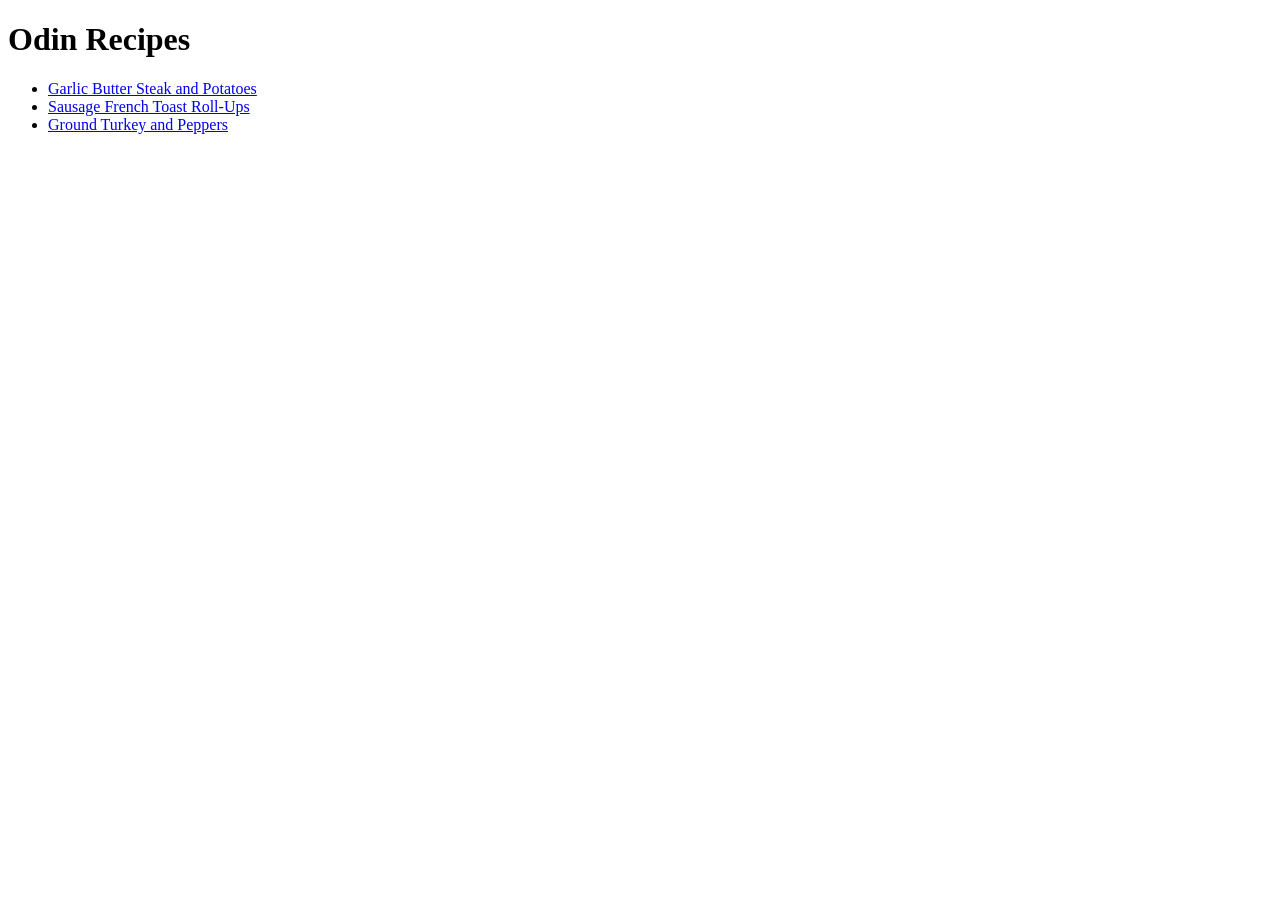
<file: index.html>
<!DOCTYPE html>
<html>
    <head>
        <meta charset="UTC-8">
        <title>Odin Recipes</title>
    </head>
    <body>
        <h1>Odin Recipes</h1>
        <ul>
            <li><a href="./recipes/steak-potatoes.html">Garlic Butter Steak and Potatoes</a></li>
            <li><a href="./recipes/sausage-roll.html">Sausage French Toast Roll-Ups</a></li>
            <li><a href="./recipes/turkey-peppers.html">Ground Turkey and Peppers</a></li>
        </ul>
    </body>
</html>
</file>
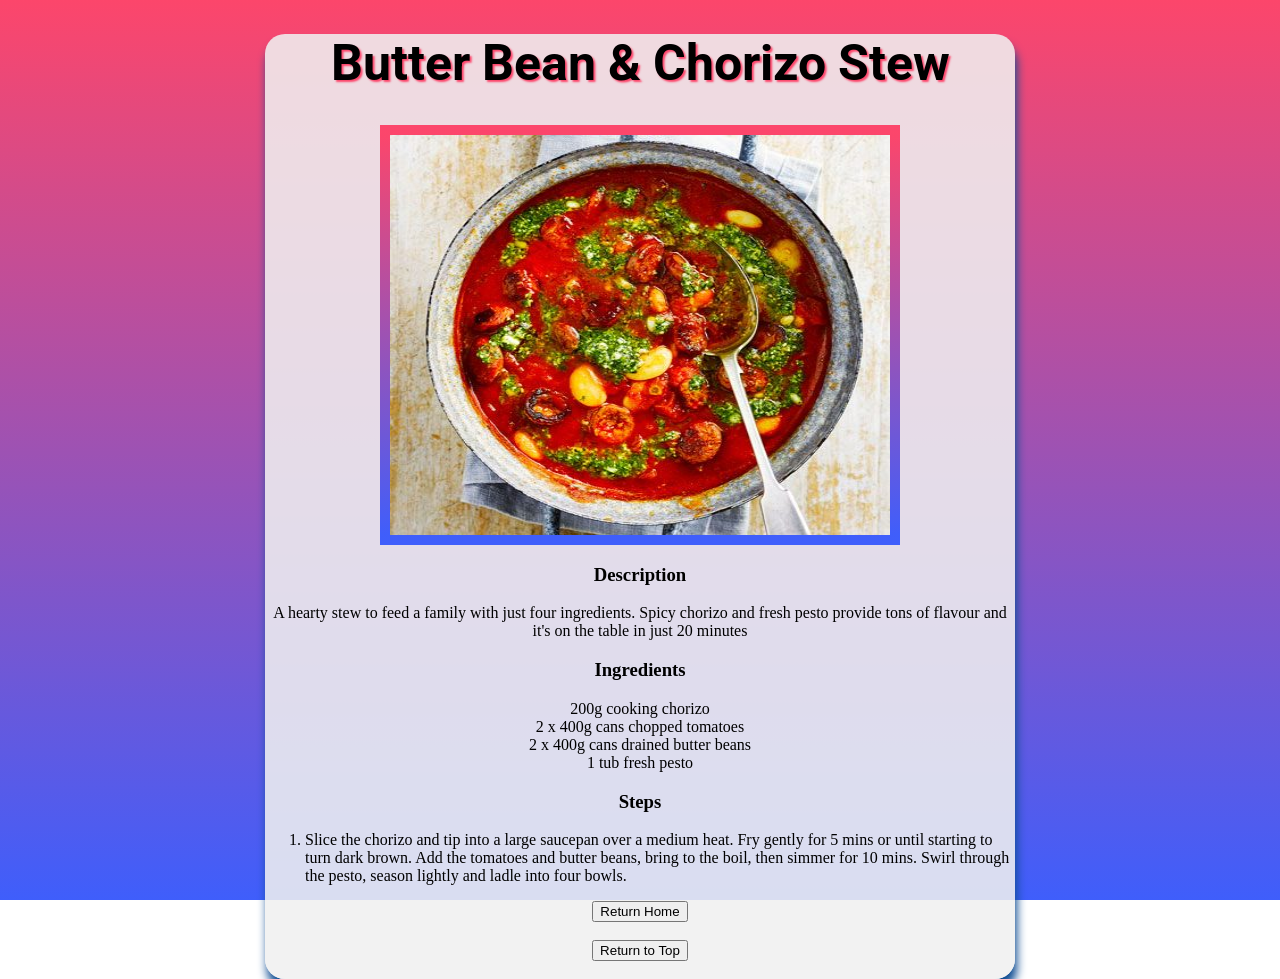
<file: recipes/butterBeanChorizoStew.html>
<!DOCTYPE html>
<html id="shortPage">
    <head>
        <title>Butter Bean & Chorizo Stew</title>
        <meta charset="UTF-8">
        <link rel="stylesheet" href="../style.css" />
    </head>
    <body>
        <a id="top"></a>
        <h1>Butter Bean & Chorizo Stew</h1>
        <img src="../images/butterBeanChorizoStew.jpg" alt="Butter Bean & Chorizo Stew in one pot" width="500" height="400">
        <h3>Description</h3>
        <p>A hearty stew to feed a family with just four ingredients. Spicy chorizo and fresh pesto provide tons of flavour and it's on the table in just 20 minutes</p>
        <h3>Ingredients</h3>
        <ul>
            <li>200g cooking chorizo</li>
            <li>2 x 400g cans chopped tomatoes</li>
            <li>2 x 400g cans drained butter beans</li>
            <li>1 tub fresh pesto</li>   
        </ul>
        <h3>Steps</h3>
        <ol>
            <li>Slice the chorizo and tip into a large saucepan over a medium heat. Fry gently for 5 mins or until starting to turn dark brown. Add the tomatoes and butter beans, bring to the boil, then simmer for 10 mins. Swirl through the pesto, season lightly and ladle into four bowls.</li>
        </ol>
        <button><a href="../index.html">Return Home</a></button>
        <br>
        <button><a href="#top">Return to Top</a></button>
        <br>
    </body>
</html>
</file>
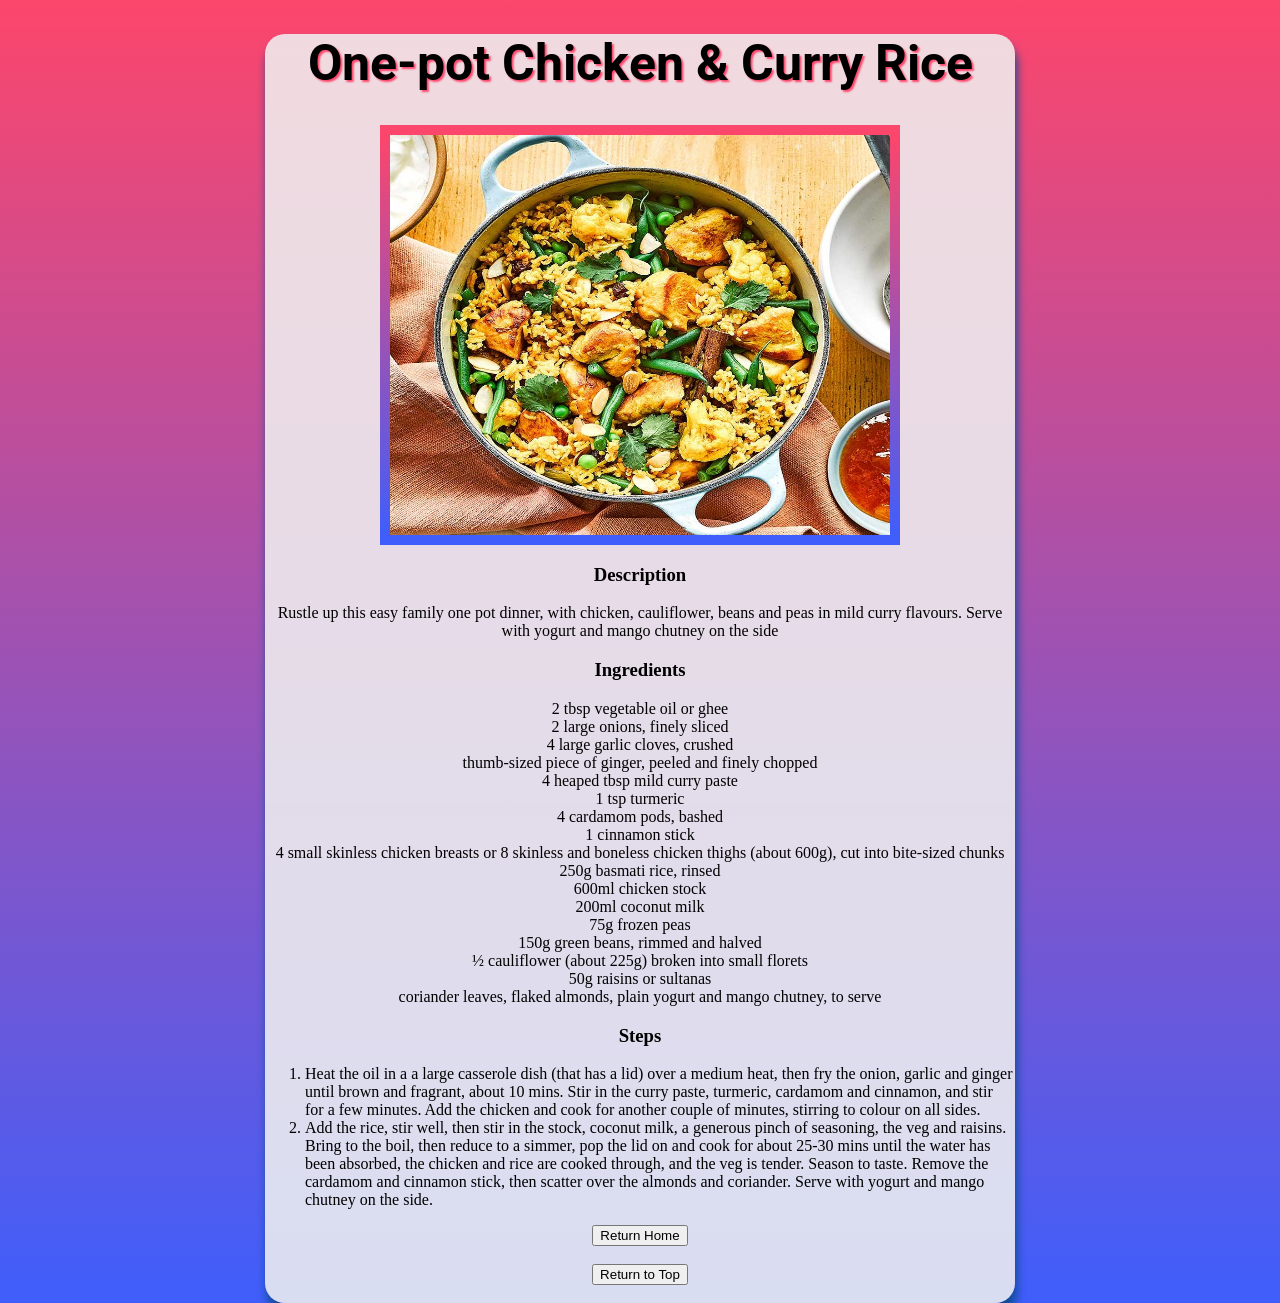
<file: recipes/onepotChickenCurryRice.html>
<!DOCTYPE html>
<html>
    <head>
        <title>One-pot Chicken & Curry Rice</title>
        <meta charset="UTF-8">
        <link rel="stylesheet" href="../style.css" />
    </head>
    <body>
        <a id="top"></a>
        <h1>One-pot Chicken & Curry Rice</h1>
        <img src="../images/onepotChickenCurryRice.jpg" alt="Chicken & Curry Rice in one pot" width="500" height="400">
        <h3>Description</h3>
        <p>Rustle up this easy family one pot dinner, with chicken, cauliflower, beans and peas in mild curry flavours. Serve with yogurt and mango chutney on the side</p>
        <h3>Ingredients</h3>
        <ul>
            <li>2 tbsp vegetable oil or ghee</li>
            <li>2 large onions, finely sliced</li>
            <li>4 large garlic cloves, crushed</li>
            <li>thumb-sized piece of ginger, peeled and finely chopped</li>
            <li>4 heaped tbsp mild curry paste</li>
            <li>1 tsp turmeric</li>
            <li>4 cardamom pods, bashed</li>
            <li>1 cinnamon stick</li>
            <li>4 small skinless chicken breasts or 8 skinless and boneless chicken thighs (about 600g), cut into bite-sized chunks</li>
            <li>250g basmati rice, rinsed</li>
            <li>600ml chicken stock</li>
            <li>200ml coconut milk</li>
            <li>75g frozen peas</li>
            <li>150g green beans, rimmed and halved</li>
            <li>½ cauliflower (about 225g) broken into small florets</li>
            <li>50g raisins or sultanas</li>
            <li>coriander leaves, flaked almonds, plain yogurt and mango chutney, to serve</li>
        </ul>
        <h3>Steps</h3>
        <ol>
            <li>Heat the oil in a a large casserole dish (that has a lid) over a medium heat, then fry the onion, garlic and ginger until brown and fragrant, about 10 mins. Stir in the curry paste, turmeric, cardamom and cinnamon, and stir for a few minutes. Add the chicken and cook for another couple of minutes, stirring to colour on all sides.</li>
            <li>Add the rice, stir well, then stir in the stock, coconut milk, a generous pinch of seasoning, the veg and raisins. Bring to the boil, then reduce to a simmer, pop the lid on and cook for about 25-30 mins until the water has been absorbed, the chicken and rice are cooked through, and the veg is tender. Season to taste. Remove the cardamom and cinnamon stick, then scatter over the almonds and coriander. Serve with yogurt and mango chutney on the side.</li>
        </ol>
        <button><a href="../index.html">Return Home</a></button>
        <br>
        <button><a href="#top">Return to Top</a></button>
        <br>
    </body>
</html>
</file>
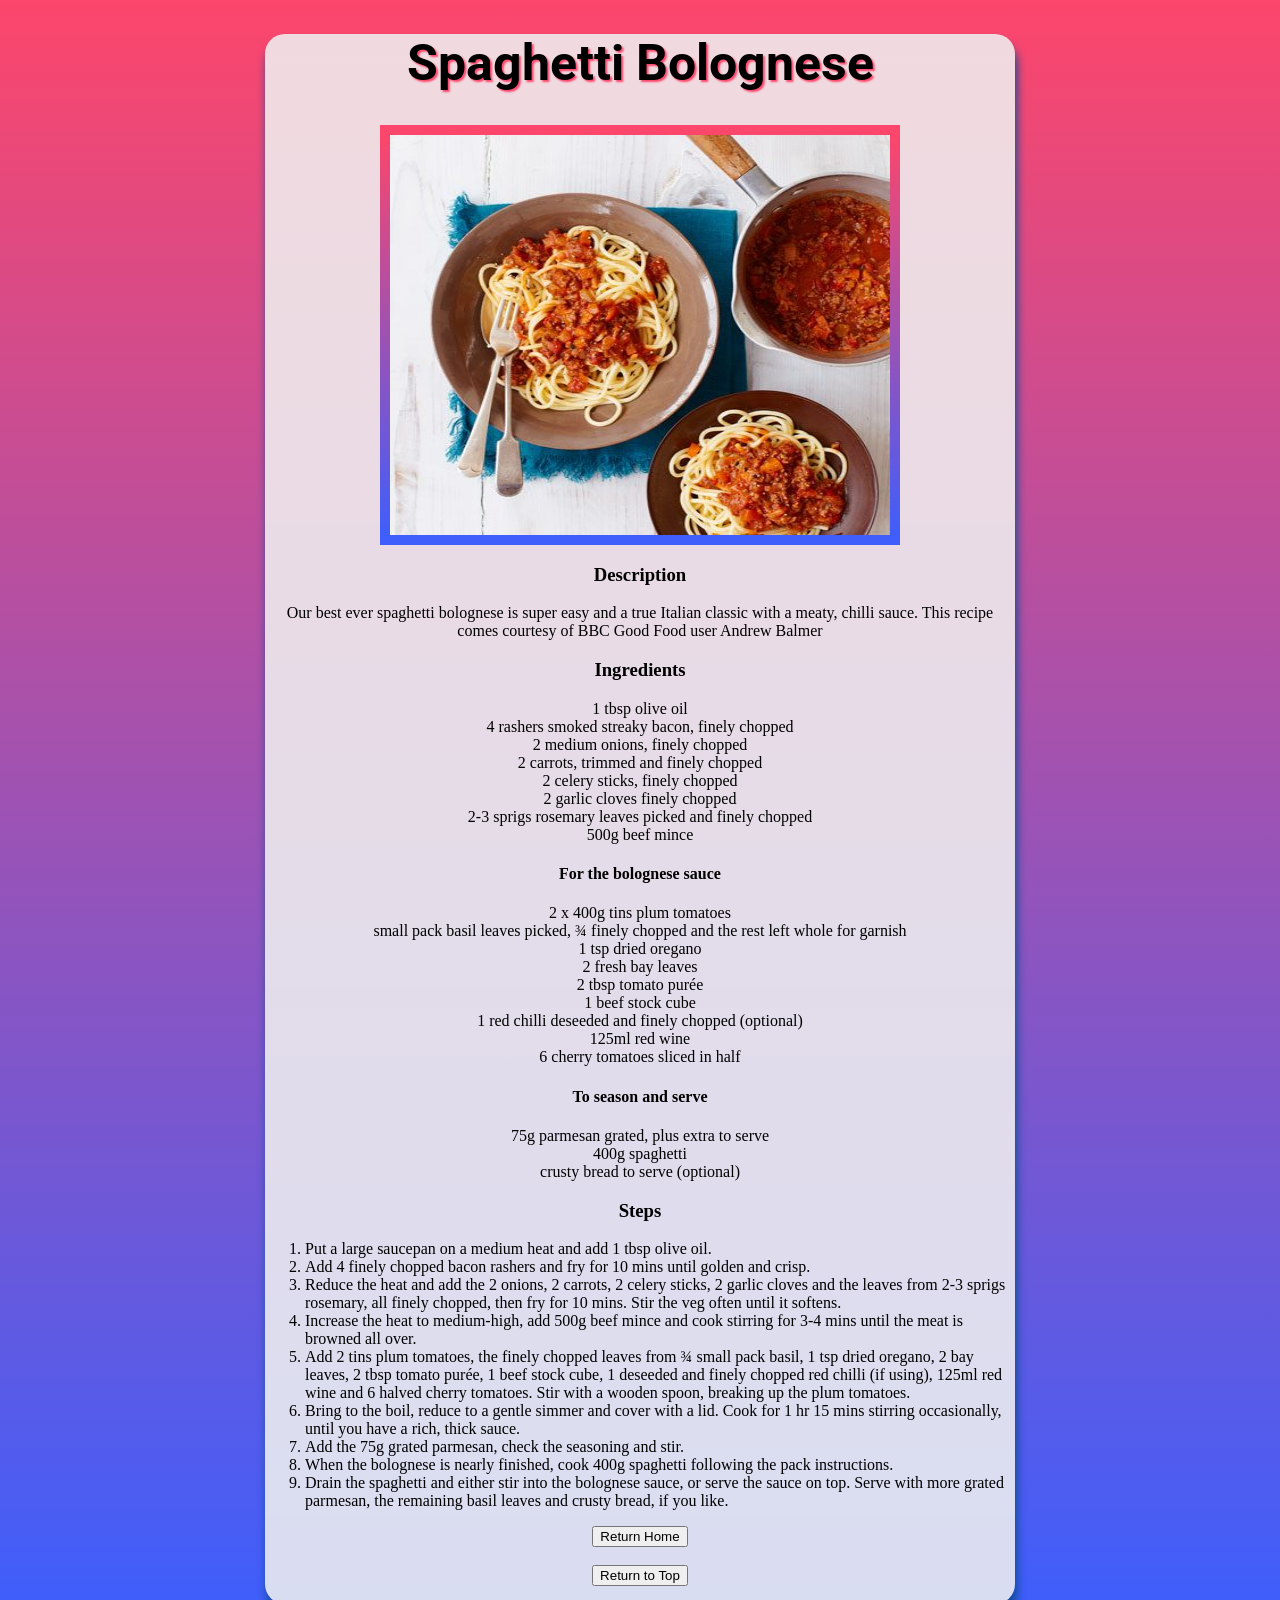
<file: recipes/spaghettiBolognese.html>
<!DOCTYPE html>
<html>
    <head>
        <title>Spaghetti Bolognese</title>
        <meta charset="UTF-8">
        <link rel="stylesheet" href="../style.css" />
    </head>
    <body>
        <h1>Spaghetti Bolognese</h1>
        <a id="top"></a>
        <img src="../images/spaghettiBolognese.jpg" alt="Spaghetti Bolognese in bowls and pots" width="500" height="400">
        <h3>Description</h3>
        <p>Our best ever spaghetti bolognese is super easy and a true Italian classic with a meaty, chilli sauce. This recipe comes courtesy of BBC Good Food user Andrew Balmer</p>
        <h3>Ingredients</h3>
        <ul>
            <li>1 tbsp olive oil</li>
            <li>4 rashers smoked streaky bacon, finely chopped</li>
            <li>2 medium onions, finely chopped</li>
            <li>2 carrots, trimmed and finely chopped</li>
            <li>2 celery sticks, finely chopped</li>
            <li>2 garlic cloves finely chopped</li>
            <li>2-3 sprigs rosemary leaves picked and finely chopped</li>
            <li>500g beef mince</li>
        </ul>
        <h4><strong>For the bolognese sauce</strong></h4>
        <ul>
            <li>2 x 400g tins plum tomatoes</li>
            <li>small pack basil leaves picked, ¾ finely chopped and the rest left whole for garnish</li>
            <li>1 tsp dried oregano</li>
            <li>2 fresh bay leaves</li>
            <li>2 tbsp tomato purée</li>
            <li>1 beef stock cube</li>
            <li>1 red chilli deseeded and finely chopped (optional)</li>
            <li>125ml red wine</li>
            <li>6 cherry tomatoes sliced in half</li>
        </ul>
        <h4><strong>To season and serve</strong></h4>
        <ul>
            <li>75g parmesan grated, plus extra to serve</li>
            <li>400g spaghetti</li>
            <li>crusty bread to serve (optional)</li>
        </ul>
        <h3>Steps</h3>
        <ol>
            <li>Put a large saucepan on a medium heat and add 1 tbsp olive oil.</li>
            <li>Add 4 finely chopped bacon rashers and fry for 10 mins until golden and crisp.</li>
            <li>Reduce the heat and add the 2 onions, 2 carrots, 2 celery sticks, 2 garlic cloves and the leaves from 2-3 sprigs rosemary, all finely chopped, then fry for 10 mins. Stir the veg often until it softens.</li>
            <li>Increase the heat to medium-high, add 500g beef mince and cook stirring for 3-4 mins until the meat is browned all over.</li>
            <li>Add 2 tins plum tomatoes, the finely chopped leaves from ¾ small pack basil, 1 tsp dried oregano, 2 bay leaves, 2 tbsp tomato purée, 1 beef stock cube, 1 deseeded and finely chopped red chilli (if using), 125ml red wine and 6 halved cherry tomatoes. Stir with a wooden spoon, breaking up the plum tomatoes.</li>
            <li>Bring to the boil, reduce to a gentle simmer and cover with a lid. Cook for 1 hr 15 mins stirring occasionally, until you have a rich, thick sauce.</li>
            <li>Add the 75g grated parmesan, check the seasoning and stir.</li>
            <li>When the bolognese is nearly finished, cook 400g spaghetti following the pack instructions.</li>
            <li>Drain the spaghetti and either stir into the bolognese sauce, or serve the sauce on top. Serve with more grated parmesan, the remaining basil leaves and crusty bread, if you like.</li>
        </ol>
        <button><a href="../index.html">Return Home</a></button>
        <br>
        <button><a href="#top">Return to Top</a></button>
        <br>
    </body>
</html>
</file>
<file: style.css>
@import url('https://fonts.googleapis.com/css2?family=Lora&family=Roboto:wght@700&display=swap');

h1 {
    font-family: Roboto, sans-serif;
    text-align: center;
    font-size: 50px;
    text-shadow: 2px 2px 2px rgb(252,70,107);
}

.recipes {
    font-family: Lora, serif;
    text-align: center;
    list-style-type: none;
    padding: 0;
    margin: 0;
    font-size: 20px;
}

a {
    color: black;
    text-decoration: none;
}

img {
    margin-left: auto;
    margin-right: auto;
    display: block;
    border-width: 10px;
    border-style: solid;
    border-image: linear-gradient(0deg, rgba(63,94,251,1), rgba(252,70,107,1)) 1;
}

html {
    background: rgb(63, 94, 251);
    background: linear-gradient(0deg, rgba(63,94,251,1) 0%, rgba(252,70,107,1) 100%) fixed;
    background-attachment: scroll;
}

html#shortPage{
    background: rgb(63, 94, 251);
    background: linear-gradient(0deg, rgba(63,94,251,1) 0%, rgba(252,70,107,1) 100%) fixed;
    background-attachment: fixed;
}

html#home {
    background: rgb(63, 94, 251);
    background: linear-gradient(0deg, rgba(63,94,251,1) 0%, rgba(252,70,107,1) 100%) fixed;
    background-attachment: fixed;
}

body#home{
    border-radius: 20px;
    background-color: #f0f0f0de;
    width: 700px;
    margin: auto;
    height: 200px;
    box-shadow: 2px 10px 10px rgb(14, 76, 146);
}

body {
    height: auto;
    border-radius: 20px;
    background-color: #f0f0f0de;
    width: 750px;
    margin: auto;
    box-shadow: 2px 10px 10px rgb(14, 76, 146);
}

h4,
h3,
ul,
p {
    text-align: center;
    list-style-position: inside;
    padding: 0;
    list-style-type: none;

}

button {
    margin-left: auto;
    margin-right: auto;
    display: block;
}
</file>
